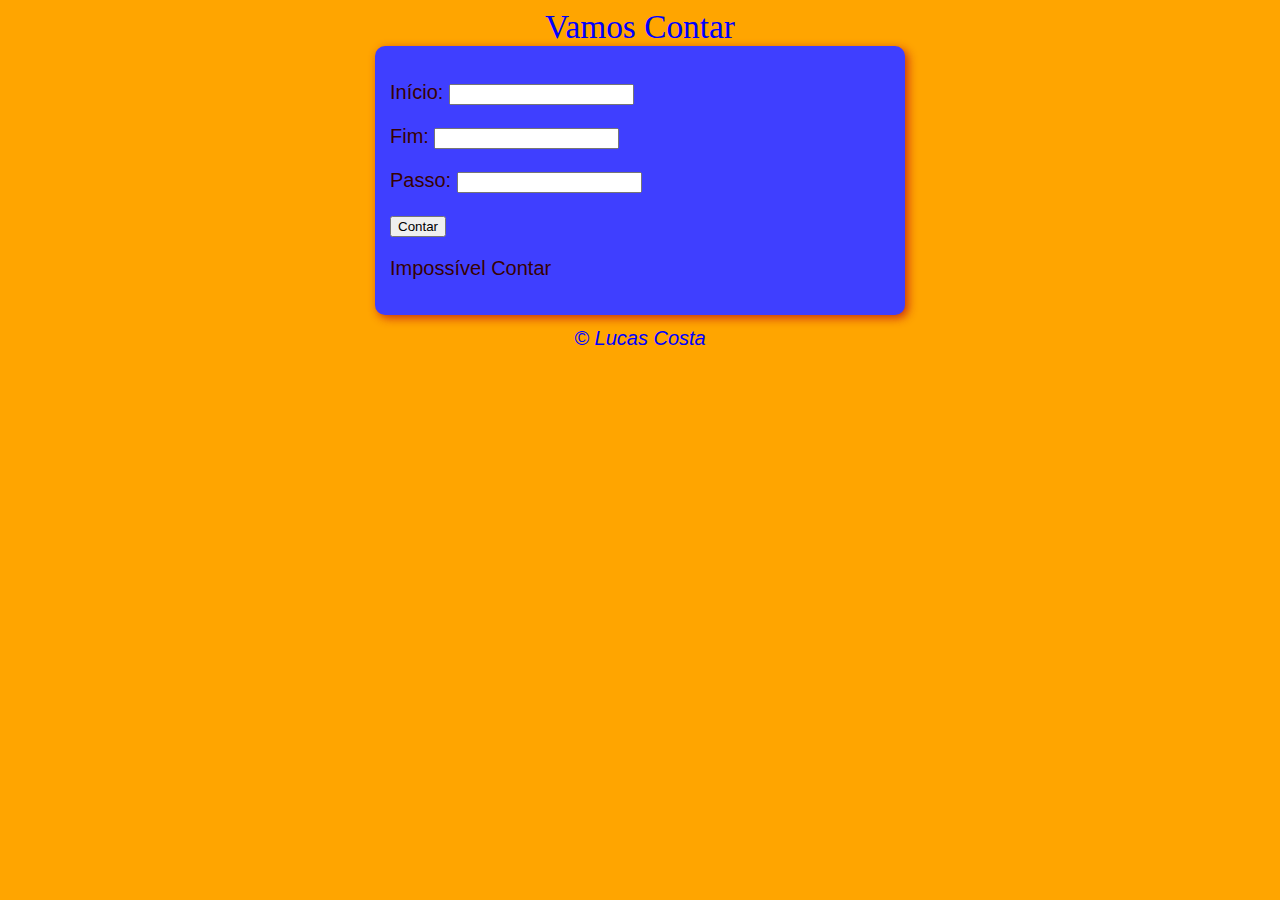
<file: exercicio1aula14/index.html>
<!DOCTYPE html>
<html lang="pt-br">
<head>
    <meta charset="UTF-8">
    <meta http-equiv="X-UA-Compatible" content="IE=edge">
    <meta name="viewport" content="width=device-width, initial-scale=1.0">
    <title>Contagem</title>
    <link rel="stylesheet" href="visual.css">
</head>
<body>
    <header>Vamos Contar</header>
    <section>
        <div> 
            <p>Início: <input type="number" name="inicio" id="num1"> </p>

            <p>Fim: <input type="number" name="fim" id="num2"> </p>

            <p>Passo: <input type="number" name="passo" id="num3"> </p>

            <p> <input type="button" value="Contar" onclick="contar()"> </p>

        </div>
        

        <div id = "res">
           <p> Impossível Contar </p>
        </div>


    </section>
   
    <footer>&copy; Lucas Costa</footer>
</body>
<script src="scripts.js"></script>
</html>
</file>
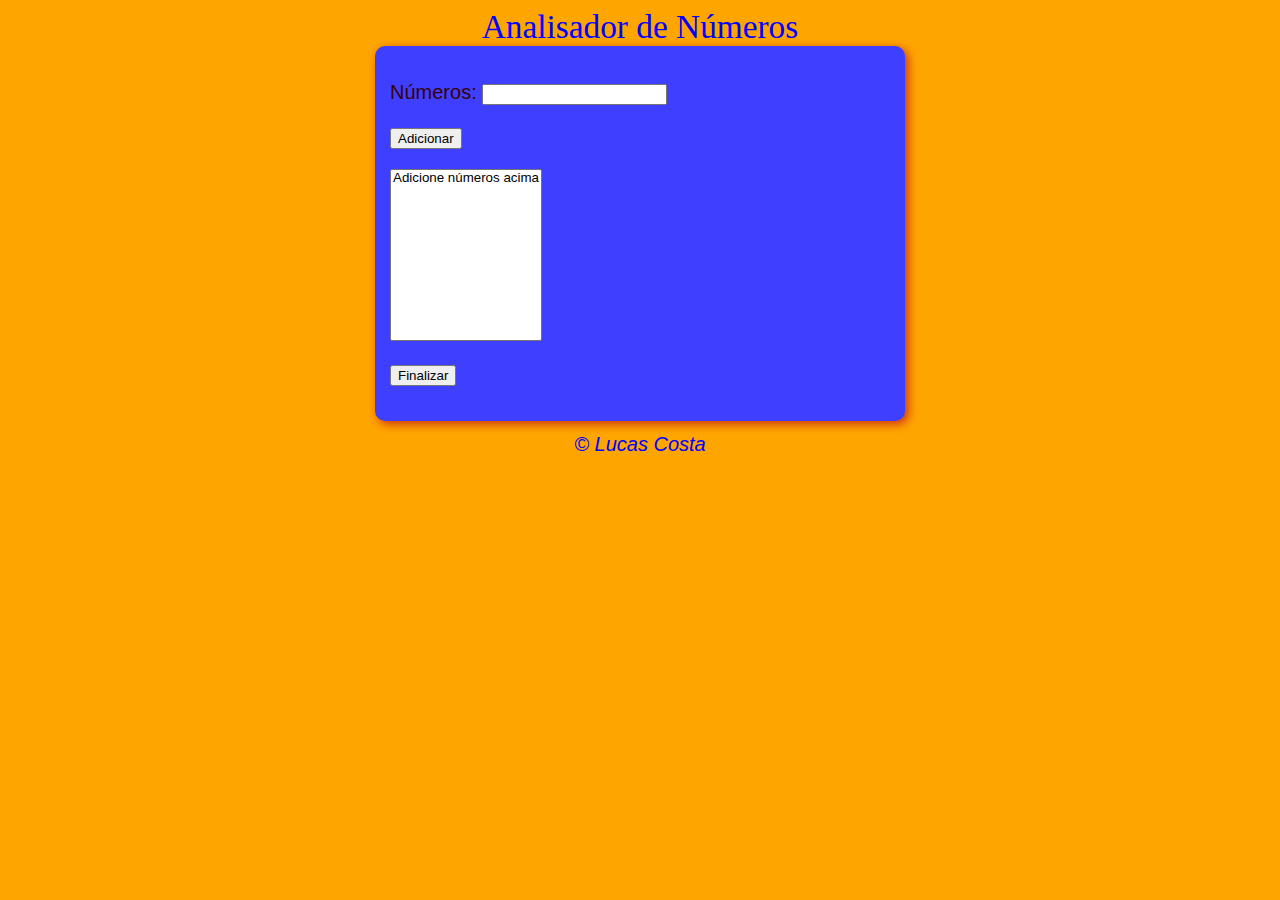
<file: exercicio1aula16/index.html>
<!DOCTYPE html>
<html lang="pt-br">
<head>
    <meta charset="UTF-8">
    <meta http-equiv="X-UA-Compatible" content="IE=edge">
    <meta name="viewport" content="width=device-width, initial-scale=1.0">
    <title>Contagem</title>
    <link rel="stylesheet" href="estilo.css">
</head>
<body>
    <header> Analisador de Números</header>
    <section>
        <div> 
            <p> Números: <input type="number" name="num1" id="num1"> </p>

            <p> <input type="button" value="Adicionar" onclick="adicionar()"> </p>

        </div>
        <div>
            <select name="numeros" id="lista" size= "10">
                <option>Adicione números acima</option></select >
        </div>

        <div>
            <p> <input type="button" value="Finalizar" onclick="fim()"></p>
           <p id="res"></p>
        </div>


    </section>
   
    <footer>&copy; Lucas Costa</footer>
</body>
<script src="script.js"></script>
</html>
</file>
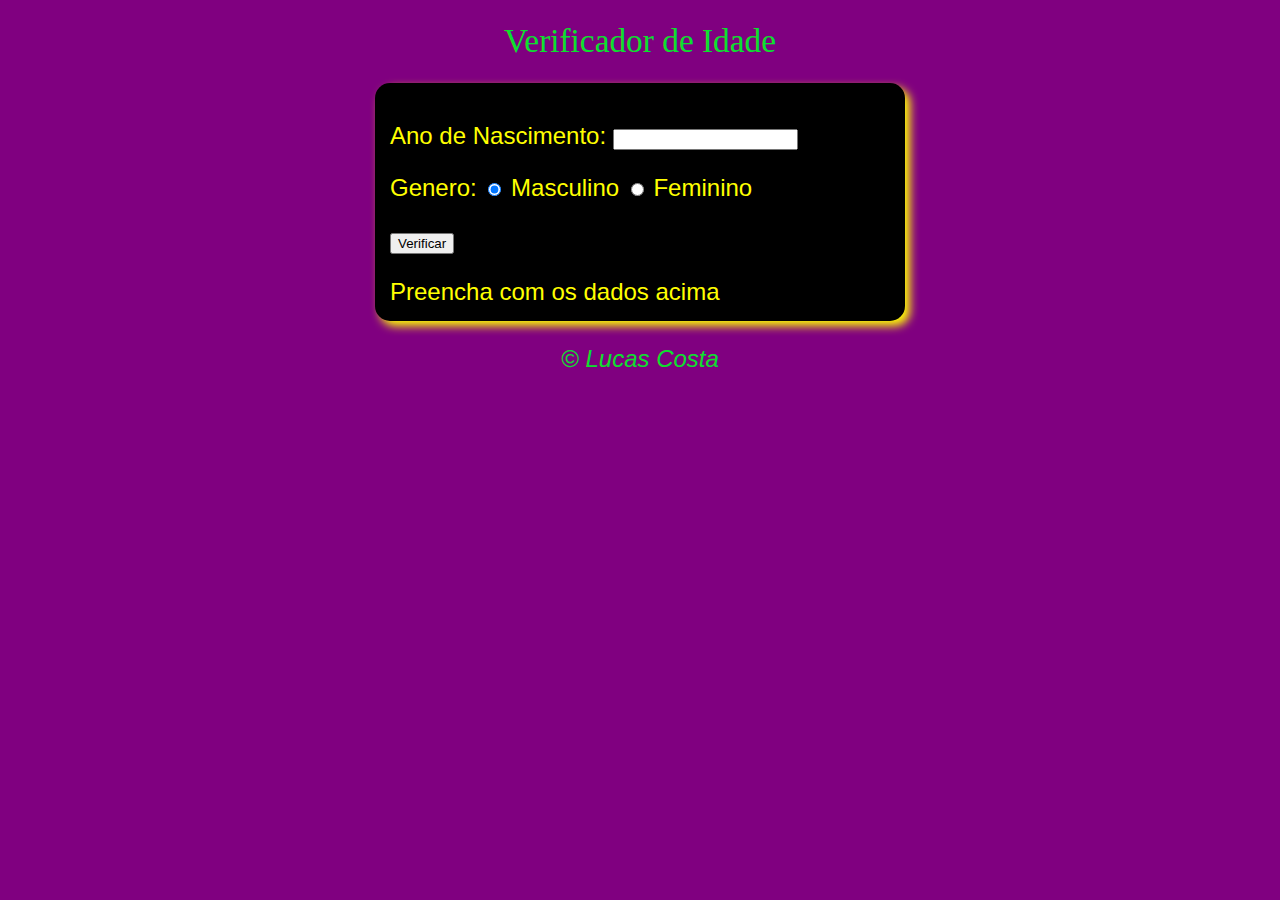
<file: ExercicioD-2/index.html>
<!DOCTYPE html>
<html lang="pt-br">

<head>
    <meta charset="UTF-8">
    <meta http-equiv="X-UA-Compatible" content="IE=edge">
    <meta name="viewport" content="width=device-width, initial-scale=1.0">
    <title>exerciciu 2</title>
    <link rel="stylesheet" href="estilo.css">
</head>

<body>
    <header>
        <h1> Verificador de Idade</h1>
    </header>
    <section>
        <div>
            <p> Ano de Nascimento:
                <input type="number" name="txtano" id="txtano" min="0">
            </p>
            <p> Genero:
                <input type="radio" name="radsex" id="mas" checked>
                <label for="masc">Masculino</label>
                <input type="radio" name="radsex" id="fem">
                <label for="fem">Feminino</label>
            </p>
            <p>
                <input type="button" value="Verificar" onclick="verificar()">
            </p>
        </div>
        <div id="res">
            Preencha com os dados acima
        </div>
    </section>
    <footer>
        <p>&copy; Lucas Costa</p>
    </footer>
    <script src="script.js"></script>
</body>

</html>
</file>
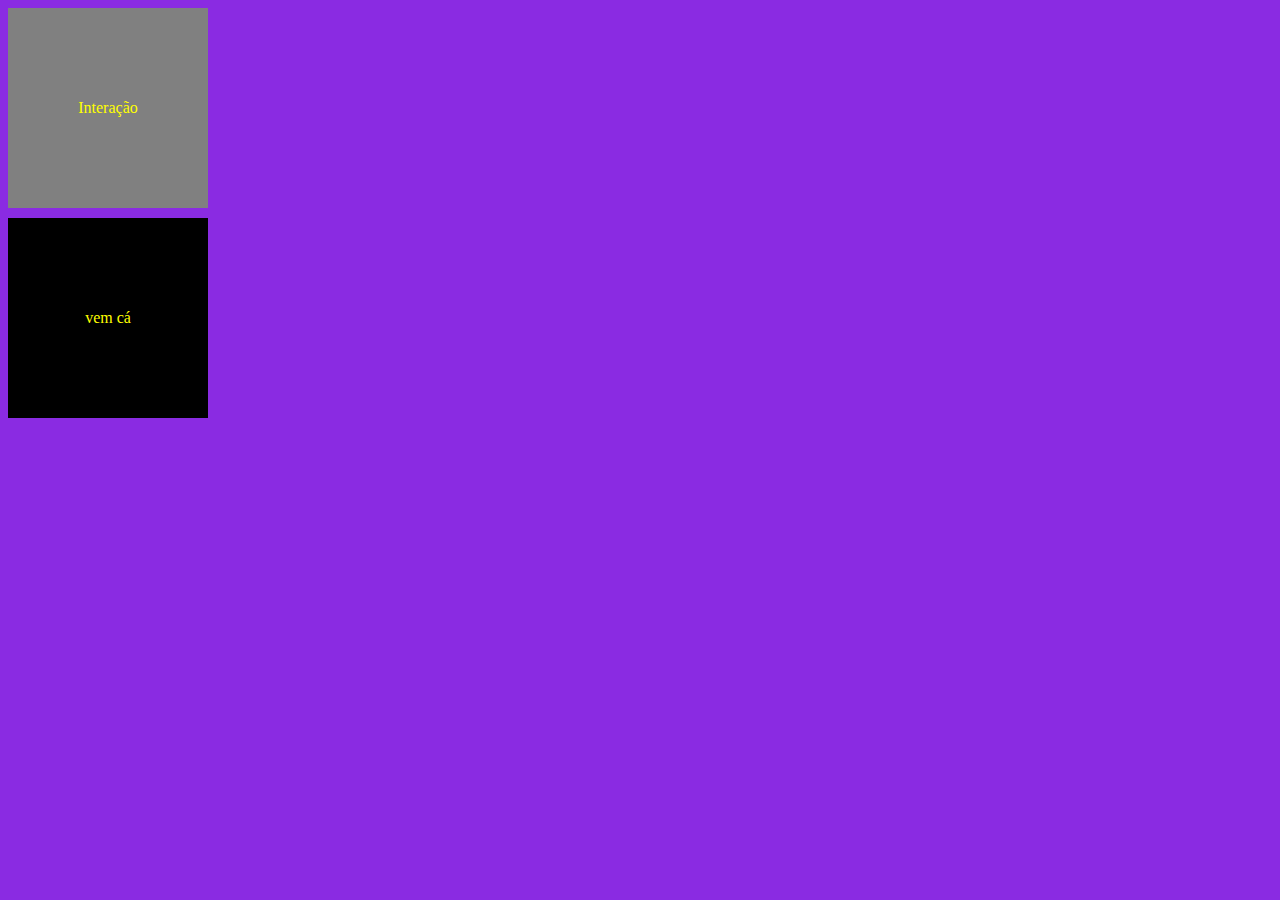
<file: aula10/Aula4.html>
<!DOCTYPE html>
<html lang="pt-br">
<head>
    <meta charset="UTF-8">
    <meta http-equiv="X-UA-Compatible" content="IE=edge">
    <meta name="viewport" content="width=device-width, initial-scale=1.0">
    <title>Eventos DOM</title>
    <style>
      div#area{
         background: gray; 
         color: yellow;
         width: 200px;
         height:200px;
         line-height: 200px;
         text-align: center;

        }
        div#nova{
         background: black; 
         color: yellow;
         width: 200px;
         height:200px;
         line-height: 200px;
         text-align: center;
         margin-top: 10px;

        }

        body{ 
            background-color: blueviolet;
        }

    </style>
</head>
<body>

 <div id="area">
    Interação
 </div>

 <div id = "nova"> vem cá </div>

 <script>
     var a = window.document.getElementById('area')
     a.addEventListener('click',clicar)
     a.addEventListener('mouseenter',entrar)
     a.addEventListener('mouseout',saida)

  function clicar() {
     
      a.innerText = 'sai'
      a.style.background = 'green'
  }
  function entrar() {
     a.innerText = 'Clica'
     a.style.background = 'Pink'
  }
  function saida() {
      a.innerText = 'volta...'
      a.style.background = 'gray'
  }

     var b = window.document.getElementById('nova')
     b.addEventListener('mouseenter', entrarb)
    // b.addEventListener('mousemove', ue )
     b.addEventListener('mouseout', sair)
     b.addEventListener('click', clicarb )
     b.addEventListener('dblclick', click2)

     function entrarb() {
         b.innerText = 'clica'
         b.style.color = 'purple'
         b.style.background = 'green'
         b.style.font = '25pt'
     }
    /* function ue() {
         b.innerText = 'mexe ai'
         b.style.color = 'blue'
         b.style.background = 'orange'
     }*/

     function sair() {
         b.innerText = 'Fim'
         b.style.color = 'red'
         b.style.background = 'blue'
             
    }
    
    function clicarb() {
       b.innerText = 'Retire-se'
    }

    function click2() {
        b.innerText = 'hack'
        b.style = 'pink'
        b.style.background = 'black'

    }
     
 </script>
</body>
</html>
</file>
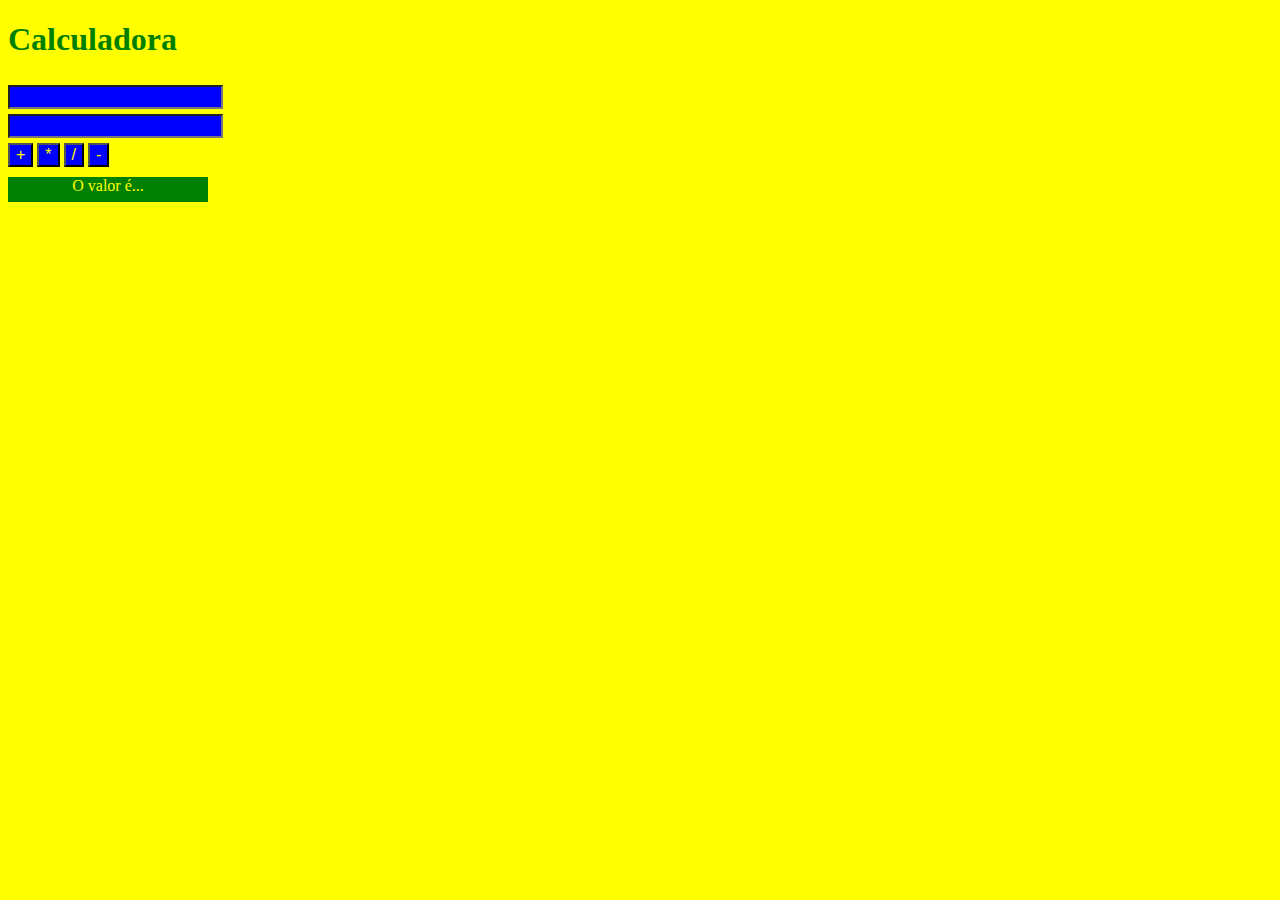
<file: aula10/Aula4_2.html>
<!DOCTYPE html>
<html lang="pt-br">
<head>
    <meta charset="UTF-8">
    <meta http-equiv="X-UA-Compatible" content="IE=edge">
    <meta name="viewport" content="width=device-width, initial-scale=1.0">
    <title>Somando</title>
<style>
    body {font:normal 12pt times new roman;
    background: yellow;}
   
    h1 {color: green;}

    input {
    font:normal 12pt arial;
    background-color: blue;
    color: yellow;
    margin-top: 5px;
    text-height: 20px;
    }

    div#res {
        color: yellow;
        background: green;
        width:200px;
        height:25px;
        line-height:normal;
        text-align: center;
        margin-top: 10px;
        }
</style>

</head>
<body>
    <h1>Calculadora</h1>
    <input type="number" name="txtn1" id="txtn1"><br/> 
    <input type="number" name="txtn2" id="txtn2"><br/>
    <input type="button" value="+" onclick="somar()">
    <input type="button" value="*" onclick="multiplicar()">
    <input type="button" value="/" onclick="dividir()">
    <input type="button" value="-" onclick="subtrair()">
    <div id="res">O valor é...</div>
    <script>
        function somar() {
            var tn1 = window.document.getElementById('txtn1')
            var tn2 = window.document.getElementById('txtn2')
            var res = window.document.getElementById('res')
            var n1 = Number(tn1.value)
            var n2 = Number(tn2.value)
            var s = n1 + n2

            res.innerHTML = `O resultado é ${s}`
           }

        function multiplicar() {
            var tn1 = window.document.getElementById('txtn1')
            var tn2 = window.document.getElementById('txtn2')
            var res = window.document.getElementById('res')
            var n1 = Number(tn1.value)
            var n2 = Number(tn2.value)
            var s = n1 * n2
            res.innerHTML = `O resultado é ${s}`
        }

        function dividir() {
            var tn1 = window.document.getElementById('txtn1')
            var tn2 = window.document.getElementById('txtn2')
            var res = window.document.getElementById('res')
            var n1 = Number(tn1.value)
            var n2 = Number(tn2.value)
            var s = n1 / n2
            res.innerHTML = `O resultado é ${s}`
        }
       
        function subtrair() {
            var tn1 = window.document.getElementById('txtn1')
            var tn2 = window.document.getElementById('txtn2')
            var res = window.document.getElementById('res')
            var n1 = Number(tn1.value)
            var n2 = Number(tn2.value)
            var s = n1 - n2
            res.innerHTML = `O resultado é ${s}`
        }
       </script>
</body>


</html>
</file>
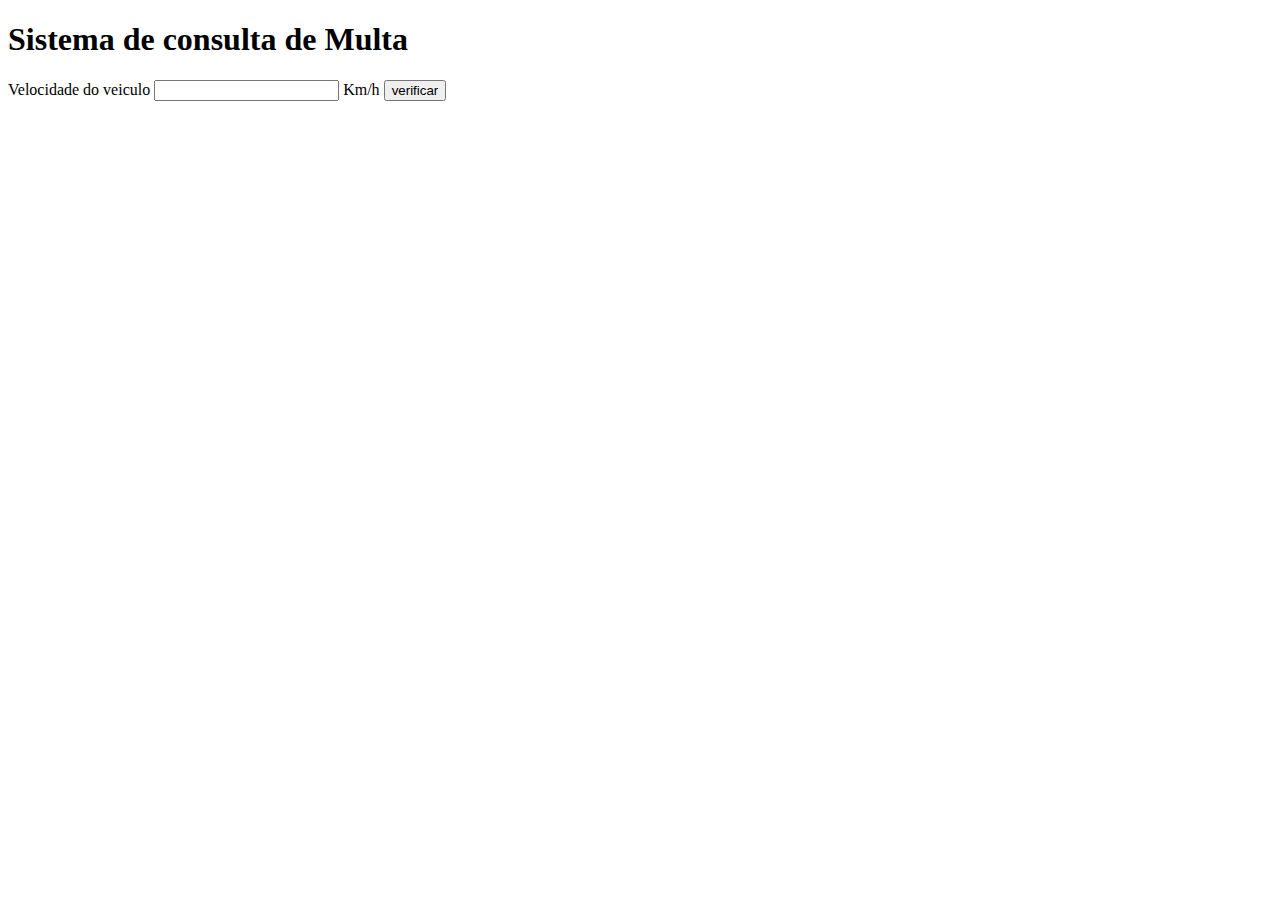
<file: aula11/aula5_2.html>
<!DOCTYPE html>
<html lang="pt-br">

<head>
    <meta charset="UTF-8">
    <meta http-equiv="X-UA-Compatible" content="IE=edge">
    <meta name="viewport" content="width=device-width, initial-scale=1.0">
    <title>Detran</title>
</head>

<body>
    <h1>Sistema de consulta de Multa</h1>
    Velocidade do veiculo <input type="number" name="txtvel" id="txtvel"> Km/h
    <input type="button" value="verificar" onclick="calcular()">
    <div id="res">

    </div>
    <script>
        /*+= para concatenar as frases*/
        function calcular() {
            var txtv = window.document.getElementById('txtvel')
            var res = window.document.getElementById('res')
            var vel = Number(txtvel.value)
            res.innerHTML = `<p>Sua velocidade maxima foi de <strong>${vel} km/h</strong></p>`
            if (vel > 80) {
                res.innerHTML += `<p> Você esta <strong>multado</stong> por excesso de velocidade </p>`
            } else {
                res.innerHTML += `<p> Você dirigiu dentro do limite da via</p>`
            }
            res.innerHTML += `<p> Lembre-se dirija sempre de Cinto de segurança</p>`
            txtv.value = ''
            txtv.focus()
        }
    </script>
</body>

</html>
</file>
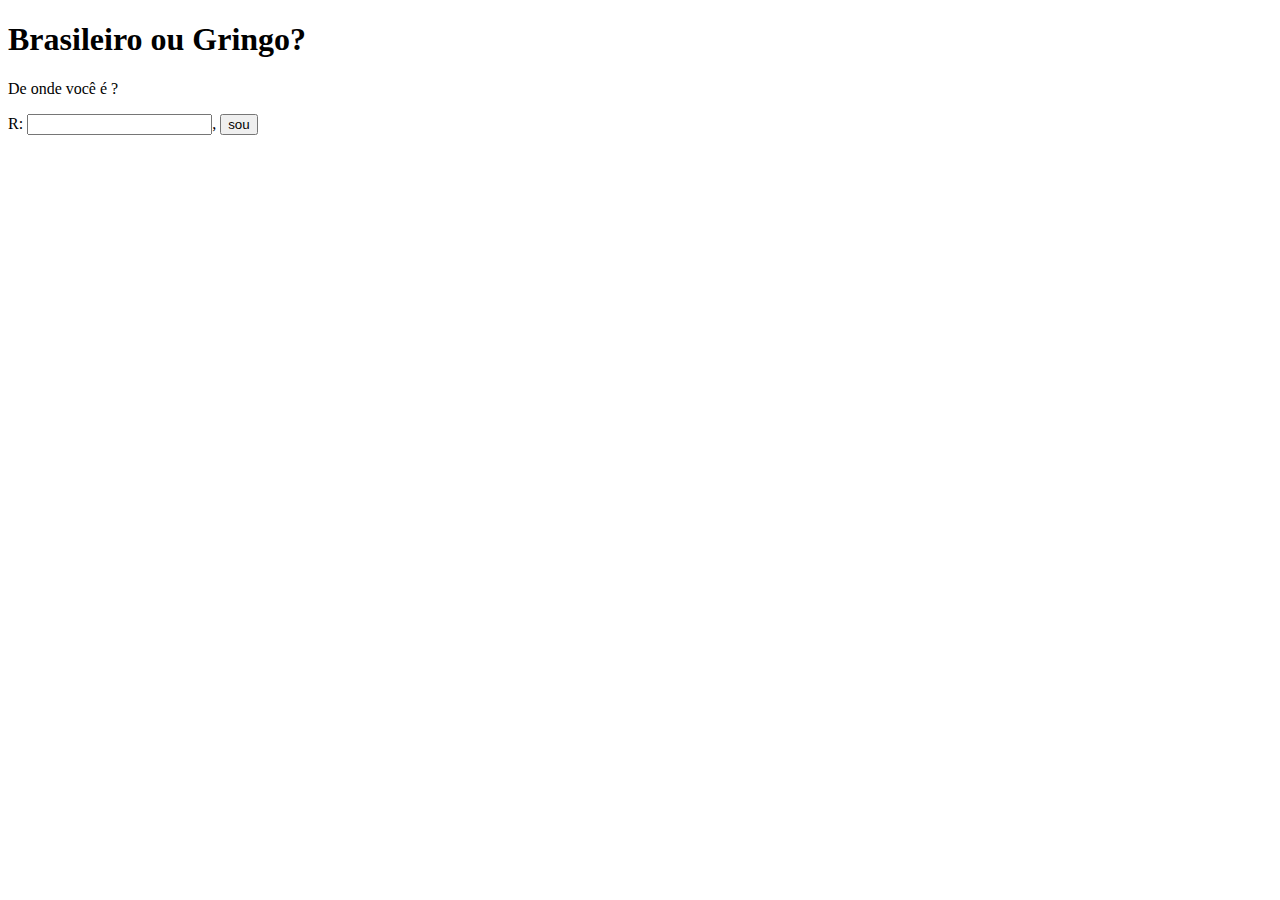
<file: aula11/aula5_3.html>
<!DOCTYPE html>
<html lang="pt-br">
<head>
    <meta charset="UTF-8">
    <meta http-equiv="X-UA-Compatible" content="IE=edge">
    <meta name="viewport" content="width=device-width, initial-scale=1.0">
    <title>Brasileiro ou Gringo</title>
</head>
<body>
 <h1>Brasileiro ou Gringo?</h1>
 <p>De onde você é ?</p>
R: <input type="text" name="voce" id="voce" >,
<input type="button" value="sou" onclick="sou()">
<div id = "res"></div>

    <script>
        function sou(){
            var voc = window.document.getElementById('voce')
            var res = window.document.getElementById('res')
            var lugar = String(voce.value.toLocaleUpperCase())
            res.innerHTML = `<p>Você é de ${lugar.toLocaleUpperCase()}</p>`
            if (lugar != 'BRASIL') { res.innerHTML +=`<p>Você é gringo</p>`} else{ res.innerHTML+=`<p>Você é Brasileiro</p>`}
        }

    </script>
</body>
</html>
</file>
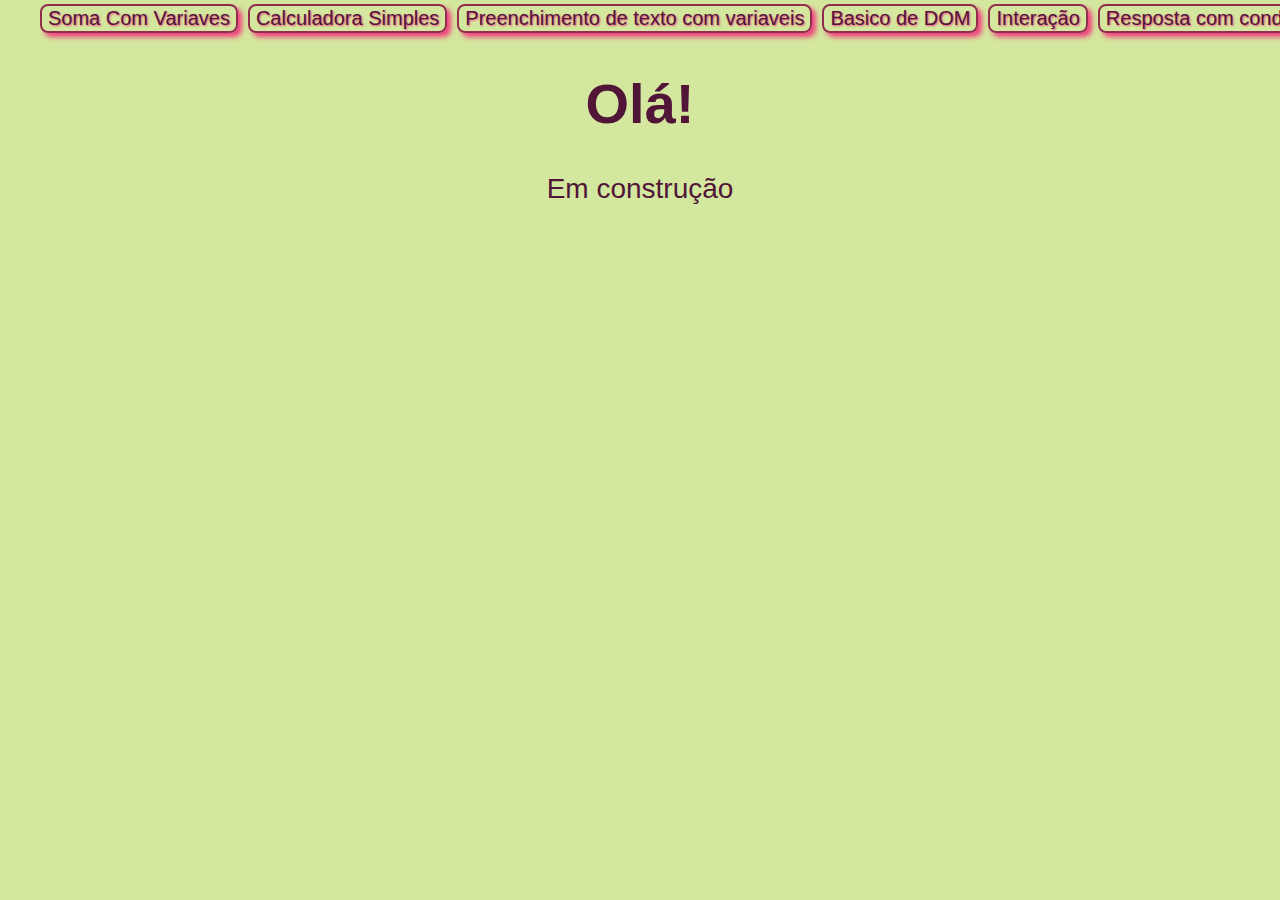
<file: Aula4-/aula1.html>
<!DOCTYPE html>
<html lang="pt-br">

<head>
  <meta charset="UTF-8" />
  <meta http-equiv="X-UA-Compatible" content="IE=edge" />
  <meta name="viewport" content="width=device-width, initial-scale=1.0" />
  <title>Exercicio</title>
  <link rel="stylesheet" href="style.css">
</head>

<body>
  <header>
    <!--cabeçalho com os botões -->
    <ul>
      <li><a href="../Aula6-/aula2_1.html" target="_blank">
          <input type="button" value="Soma Com Variaves" onclick="next()">
        </a>

      <li><a href="../aula10/Aula4_2.html" target="_blank">
          <input type="button" value="Calculadora Simples" onclick="next()">
        </a>

      <li><a href="../Aula6-/aula2_2.html" target="_blank">
          <input type="button" value="Preenchimento de texto com variaveis" onclick="next()">
        </a>

      <li><a href="../Aula9/aula3.html" target="_blank">
          <input type="button" value="Basico de DOM" onclick="next()">
        </a>

      <li><a href="../aula10/Aula4.html" target="_blank">
          <input type="button" value="Interação" onclick="next()">
        </a>

      <li><a href="../aula11/aula5_2.html" target="_blank">
          <input type="button" value="Resposta com condições detran" onclick="next()">
        </a>
    </ul>
  </header>

  <!--texto -->


  <h1>Olá!</h1>
  <p>Em construção</p>

  <!--alertas-->
  <script>
    window.alert('Boa tarde')
    var nome = window.prompt('Qual seu nome?')
    window.alert(`Seja bem vindo ${nome}`)
  </script>
</body>

</html>
</file>
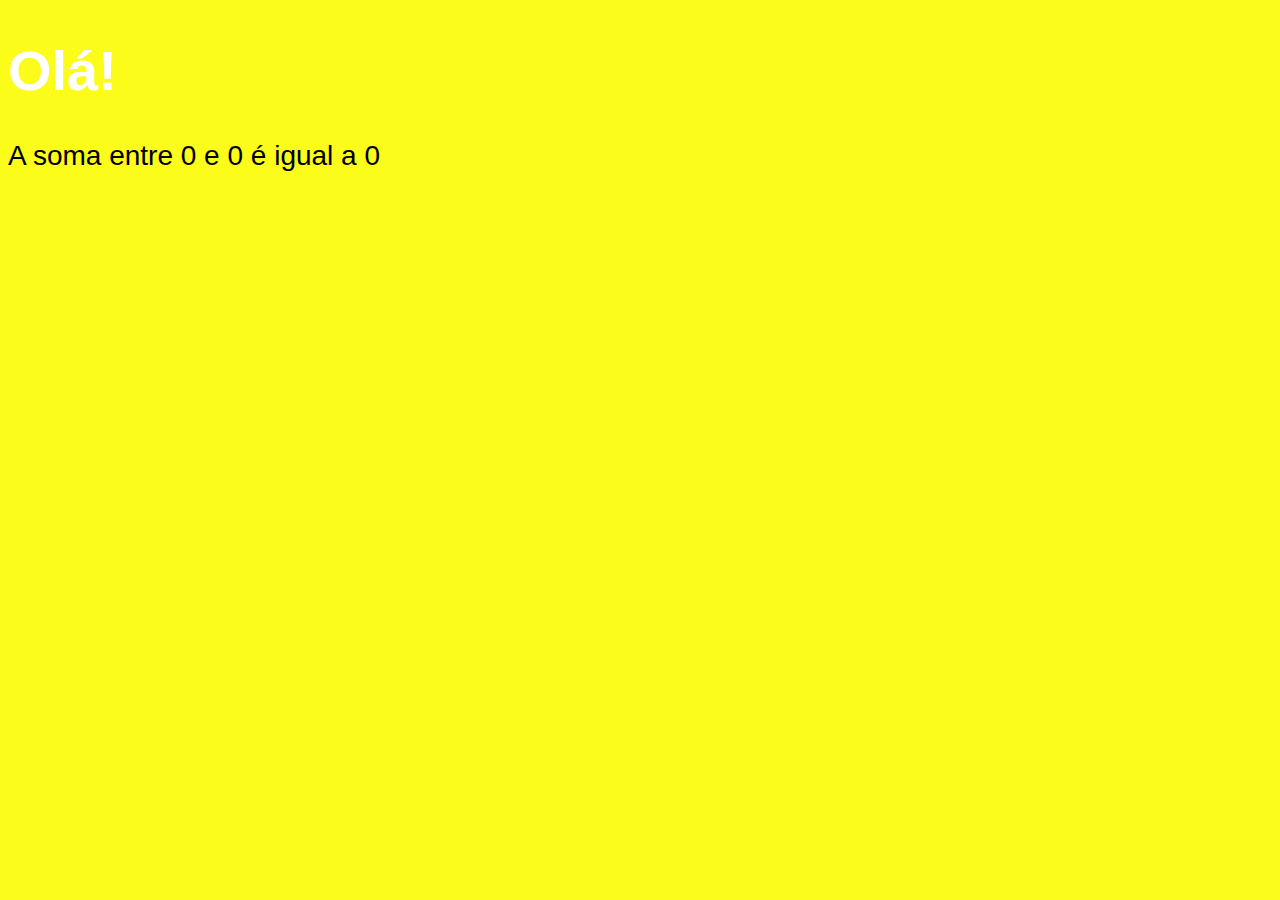
<file: Aula6-/aula2_1.html>
<!DOCTYPE html>
<html lang="pt-br">

<head>
  <meta charset="UTF-8" />
  <meta http-equiv="X-UA-Compatible" content="IE=edge" />
  <meta name="viewport" content="width=device-width, initial-scale=1.0" />
  <title>Exercicio</title>
  <!--Estilo-->
  <style>
    body {
      background-color: rgb(252, 252, 26);
      font: normal 21pt arial;
    }

    h1 {
      color: white
    }
  </style>
</head>
<!--Texto-->

<body>
  <h1>Olá!</h1>



  <!--codigos para a soma-->
  <script>
    //"Number" faz uma converção geral de numeros
    var n1 = Number(window.prompt('Por favor digite um número'))

    var n2 = Number(window.prompt('Por favor digite outro número'))
    var s = n1 + n2
    document.write(`A soma entre ${n1} e ${n2} é igual a ${s}`)

    /* exemplo de conversão de de numoro para string
     document.write('isso e um numero ' + String(s) ) */
  </script>
</body>

</html>
</file>
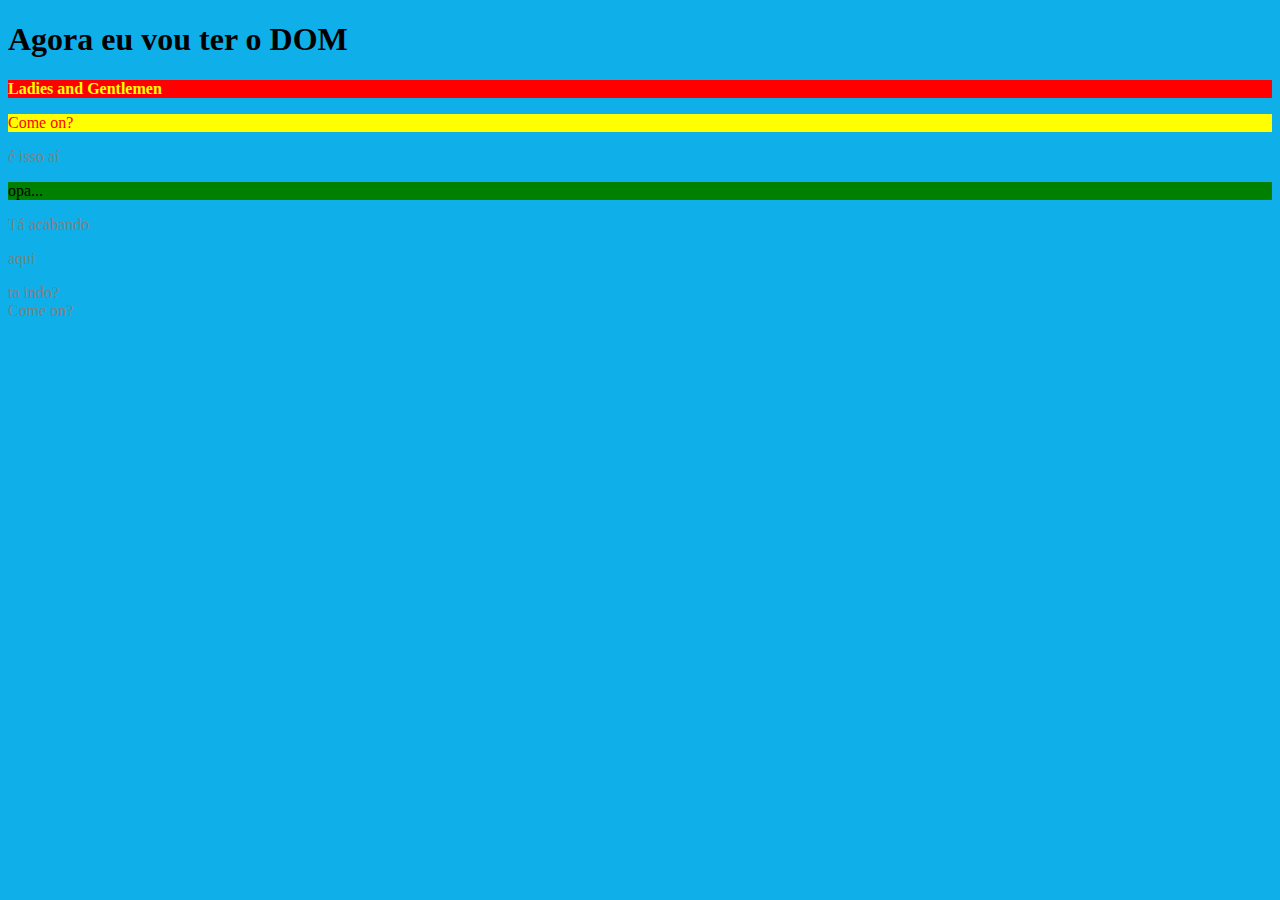
<file: Aula9/aula3.html>
<!DOCTYPE html>
<html lang="pt-br">

<head>
    <meta charset="UTF-8">
    <meta http-equiv="X-UA-Compatible" content="IE=edge">
    <meta name="viewport" content="width=device-width, initial-scale=1.0">
    <title>DOM</title>
    <style>
        body {
            background-color: rgb(15, 175, 234);
            color: gray;
            font: normal 20 pt times new roman;
        }

        h1 {
            color: black;
        }
    </style>
</head>


<body>
    <h1>Agora eu vou ter o DOM</h1>
    <p><strong>Ladies and Gentlemen</strong></p>
    <p>Come on?</p>
    <p>é isso aí</p>
    <div id='msg'><i>Clica aqui</i></div>
    <p id='fim'>Tá acabando</p>
    <p id= "ultimo"> aqui</p>

    <script>
        var p1 = window.document.getElementsByTagName('p')[0]
        window.document.write('ta indo?<br/>')
        p1.style.color = 'yellow'
        p1.style.background = 'red'

        var p2 = window.document.getElementsByTagName('p')[1]
        p2.style.color = 'red'
        p2.style.background = 'yellow'
        var d = window.document.getElementById('msg')
        document.write(p2.innerText)
        d.style.background = 'green'
        d.style.color = 'black'
        d.innerText = 'opa...'

        var p3 = window.document.querySelector('p.ultimo')
        p3.innerHTML = 'que isso...'



        /*var d = window.document.querySelector('div.msg')
        d.style.background = 'black'*/
    </script>

</body>

</html>
</file>
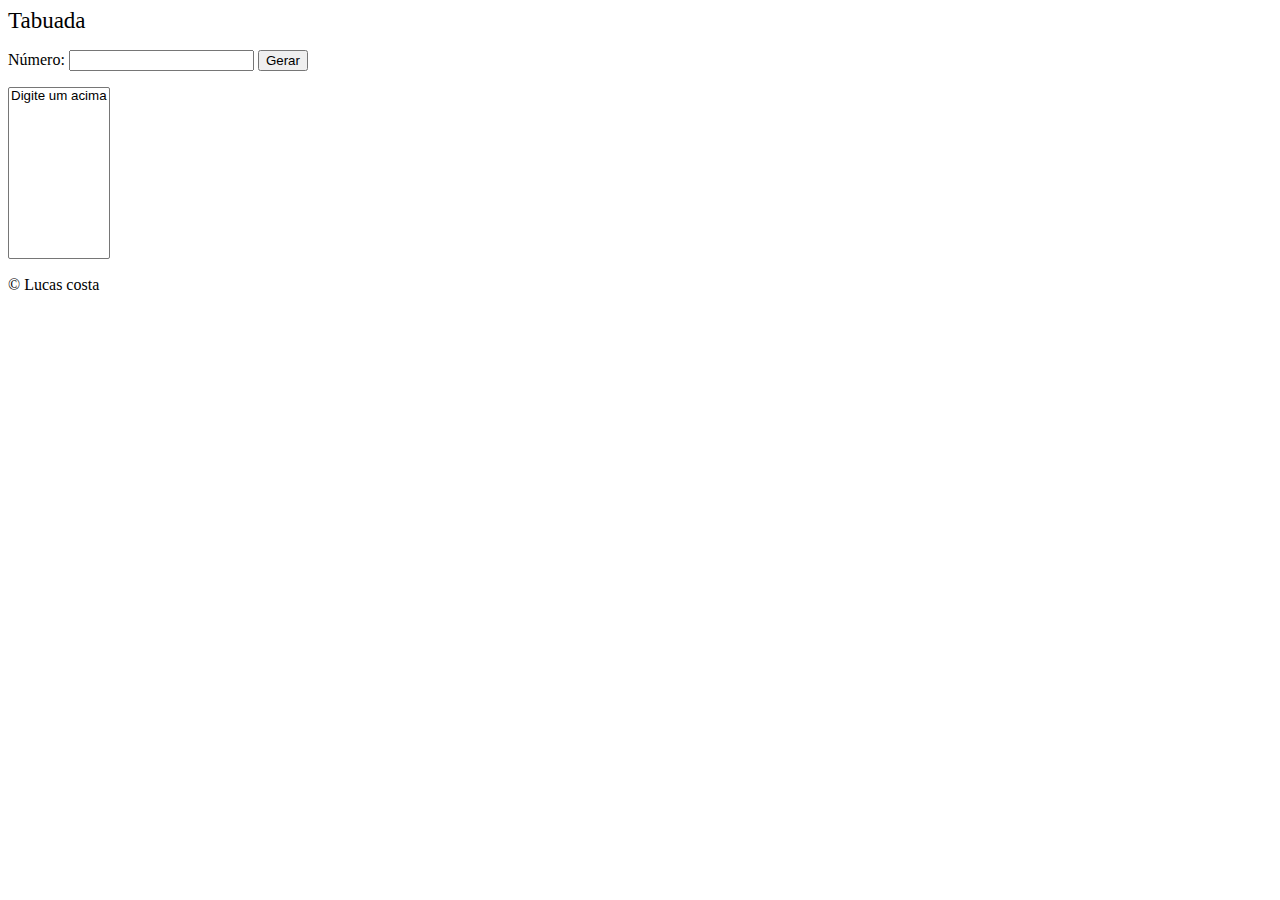
<file: exercicio2aula14/Tabuada.html>
<!DOCTYPE html>
<html lang="pt-br">

<head>
    <meta charset="UTF-8">
    <meta http-equiv="X-UA-Compatible" content="IE=edge">
    <meta name="viewport" content="width=device-width, initial-scale=1.0">
    <title>Tabuada</title>
    <link rel="stylesheet" href="estilo.css">
</head>

<body>
    <header>Tabuada</header>
    <section>
        <p>Número: <input type="number" name="num1" id="txtn">
            <input type="button" value="Gerar" onclick="tabuada()">
        </p>
        <div>
            <!-- tabuada-->
            <select name="tabuada" id="seltab" size="10">
                <option>Digite um acima</option>
            </select></div>
    </section>
    <footer>
        <p>&copy; Lucas costa</p>
    </footer>

    <script src="java.js"></script>
</body>

</html>
</file>
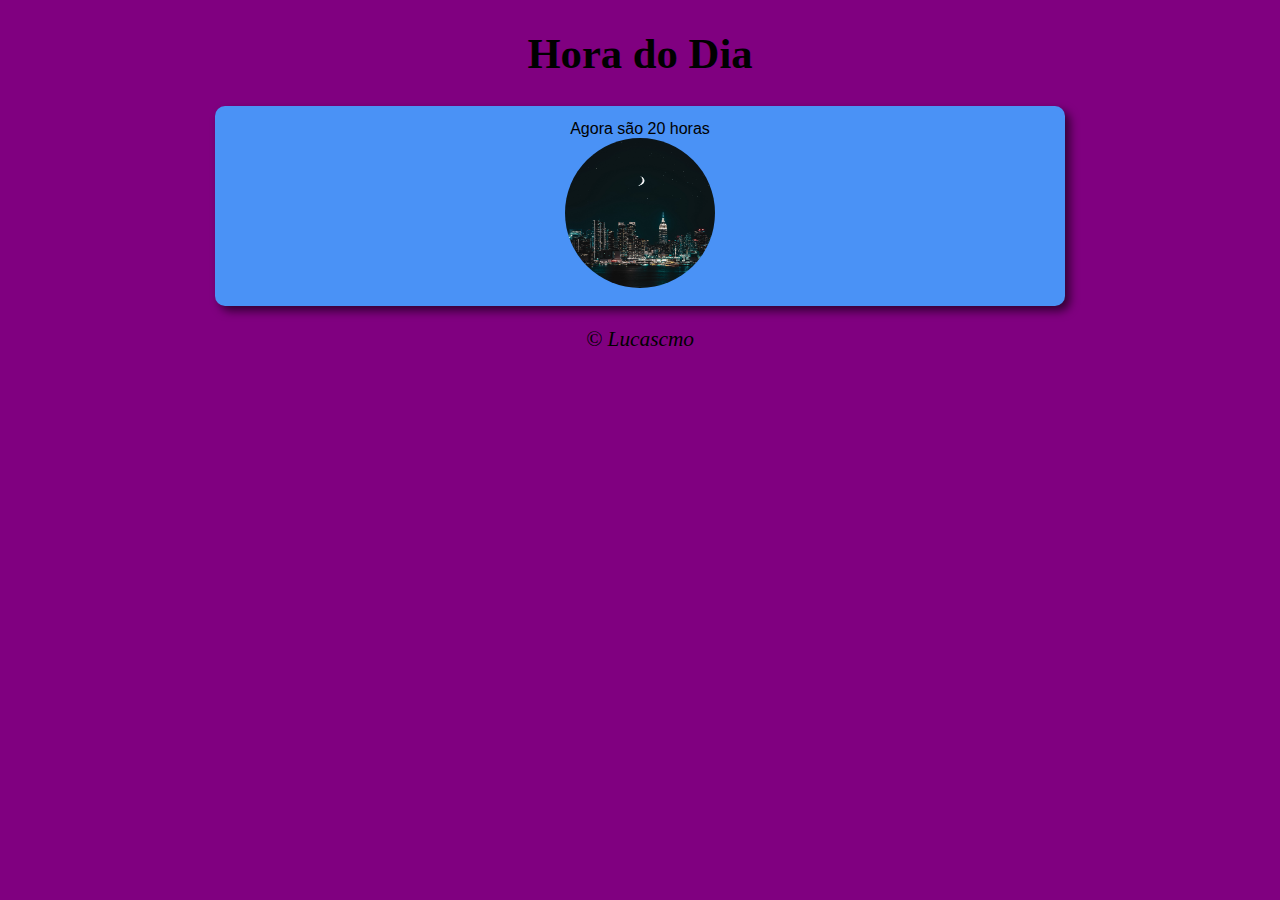
<file: ExercicioD/ExercioD1.html>
<!DOCTYPE html>
<html lang="pt-br">
<head>
    <meta charset="UTF-8">
    <meta http-equiv="X-UA-Compatible" content="IE=edge">
    <meta name="viewport" content="width=device-width, initial-scale=1.0">
    <title>exerciciu</title>
    <link rel = "stylesheet" href="estilo.css">
</head>
<h1>Hora do Dia</h1>
<body onload = "carregar()">
    <section>
        <div id = "msg"></div>
        <div id = "foto"><img id="img" src="manha.jpg" alt="Foto da Hora"> </div>
        
    </section>
    <footer><p> &copy; Lucascmo</p> </footer>
    <script src="script.js"></script>
</body>
</html>
</file>
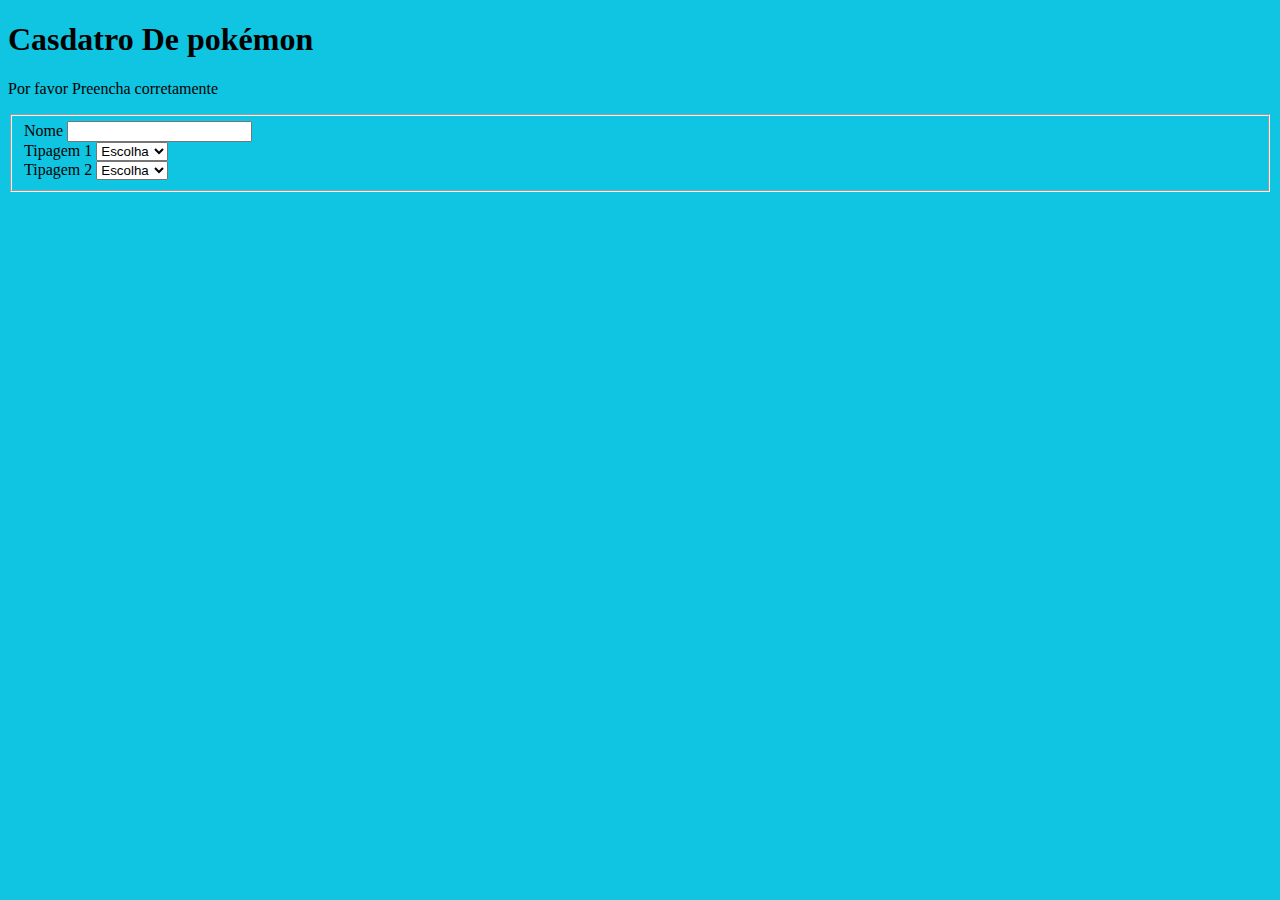
<file: formulário/formulario.html>
<!DOCTYPE html>
<html lang="pt-br">
<head>
    <meta charset="UTF-8">
    <meta http-equiv="X-UA-Compatible" content="IE=edge">
    <meta name="viewport" content="width=device-width, initial-scale=1.0">
    <title>Formulario</title>
</head>
<body>
      
    <style>
        body{background-color: rgb(16, 197, 225)};
     </style>
    <!--cabeçalho inicio--> 
    <div>
     <h1>Casdatro De pokémon</h1>
    <p>Por favor Preencha corretamente</p>
    </div>
     <!--cabeçalho Fim-->
<form>
 <fieldset>  <!--Borda-->
     <div> <!-- Nome-->
         <label>Nome</label>
         <input type="text" name="Nome" id="Nome"
     </div>
        
     <div> <!--Tipagens-->
       <label>Tipagem 1</label>
       <select id="Tipagem">
        <option>Escolha</option>   
        <option></option> 
        <option>Água</option>
        <option>Inseto</option>
        <option>Sombrio</option>
        <option>Dragão</option>
        <option>Voador</option>
       </select>
     </div>

     <div>
      <label>Tipagem 2</label>
        <select id="Tipagem">
         <option>Escolha</option>   
         <option></option> 
         <option>Água</option>
         <option>Inseto</option>
         <option>Sombrio</option>
         <option>Dragão</option>
         <option>Voador</option>
         <option>Fogo</option>
        
     </div>

     <div>
        
         <button>Enviar</button>
    <style> button{color:black};
    margin-left:20%;
    </style>
    </div>

 </fieldset>
 


</form>
 


</body>
</html>
</file>
<file: exercicio1aula14/visual.css>
header {
    font: normal 25pt times new roman;
    color: blue;
    text-align: center;
}

section {
    background: rgb(63, 63, 255);
    border-radius: 10px;
    padding: 15px;
    width: 500px;
    margin: auto;
    box-shadow: 3px 3px 10px rgba(190, 21, 21, 0.804);
    text-align:justify;
}

body { 
    background: orange;
    font: normal 15pt arial;
    color: rgb(55, 2, 2);
}

footer {
    color: blue;
    text-align: center;
    font-style: italic;
    margin-top: 12px;
}
</file>
<file: exercicio1aula16/estilo.css>
header {
    font: normal 25pt times new roman;
    color: blue;
    text-align: center;
}

section {
    background: rgb(63, 63, 255);
    border-radius: 10px;
    padding: 15px;
    width: 500px;
    margin: auto;
    box-shadow: 3px 3px 10px rgba(190, 21, 21, 0.804);
    text-align:justify;
}

body { 
    background: orange;
    font: normal 15pt arial;
    color: rgb(55, 2, 2);
}

footer {
    color: blue;
    text-align: center;
    font-style: italic;
    margin-top: 12px;
}
</file>
<file: ExercicioD-2/estilo.css>
h1 {
    color: rgb(12, 224, 47);
    font: normal 25pt times new roman;
    text-align: center;
}

body {
    color: yellow;
    font: normal 18pt arial;
    background: purple;
}

section {
    background: black;
    border-radius: 15px;
    width: 500px;
    padding: 15px;
    margin: auto;
    box-shadow: 5px 5px 10px yellow;
}



footer {
    color: rgb(12, 224, 47);
    text-align: center;
    font-style: italic;
    margin-top: 15px;
}
</file>
<file: Aula4-/style.css>
body {
    background-color: #D4E79E;
    font: normal 21pt arial;
    color: #501537;
    margin: auto;
    text-align: center;
  }

  h1 {
    color: #501537;
  }

  input{ 
    background:rgba(255, 0, 0, 0);
    border-style: double;
    border-color: #922D50 ;
    color: #501537;
    font-size: 20px;
    box-shadow: 4px 4px 5px #f2407f ;
    text-shadow: 1px 1px 2px #f2407f;
    border-radius: 8px;
    margin-right: 10px;
    text-align: center;
    box-align: initial;
  }
  ul {
      list-style:none;
      list-style-position: inside;
      display: flex;
      margin: auto;
  }
</file>
<file: exercicio2aula14/estilo.css>
header { font-size: 23px;
margin: center;
}
</file>
<file: ExercicioD/estilo.css>
h1 { color: black;
text-align: center;}

body { background: rgb(129, 5, 237);
font: normal 16pt times new roman;
color: black;
}

section { background: rgb(74, 146, 246) ;
font: normal 12pt arial;
border-radius: 10px;
padding: 14px;
width: 65%;
margin:auto;
color:black;
box-shadow: 5px 5px 10px rgba(0, 0, 0, 0.603);}

div{ text-align: center;}

img {
    border-radius: 50%;
    width: 150px;
    height: 150px;
 }

footer { color:black;
text-align: center;
font-style: italic;}
</file>
